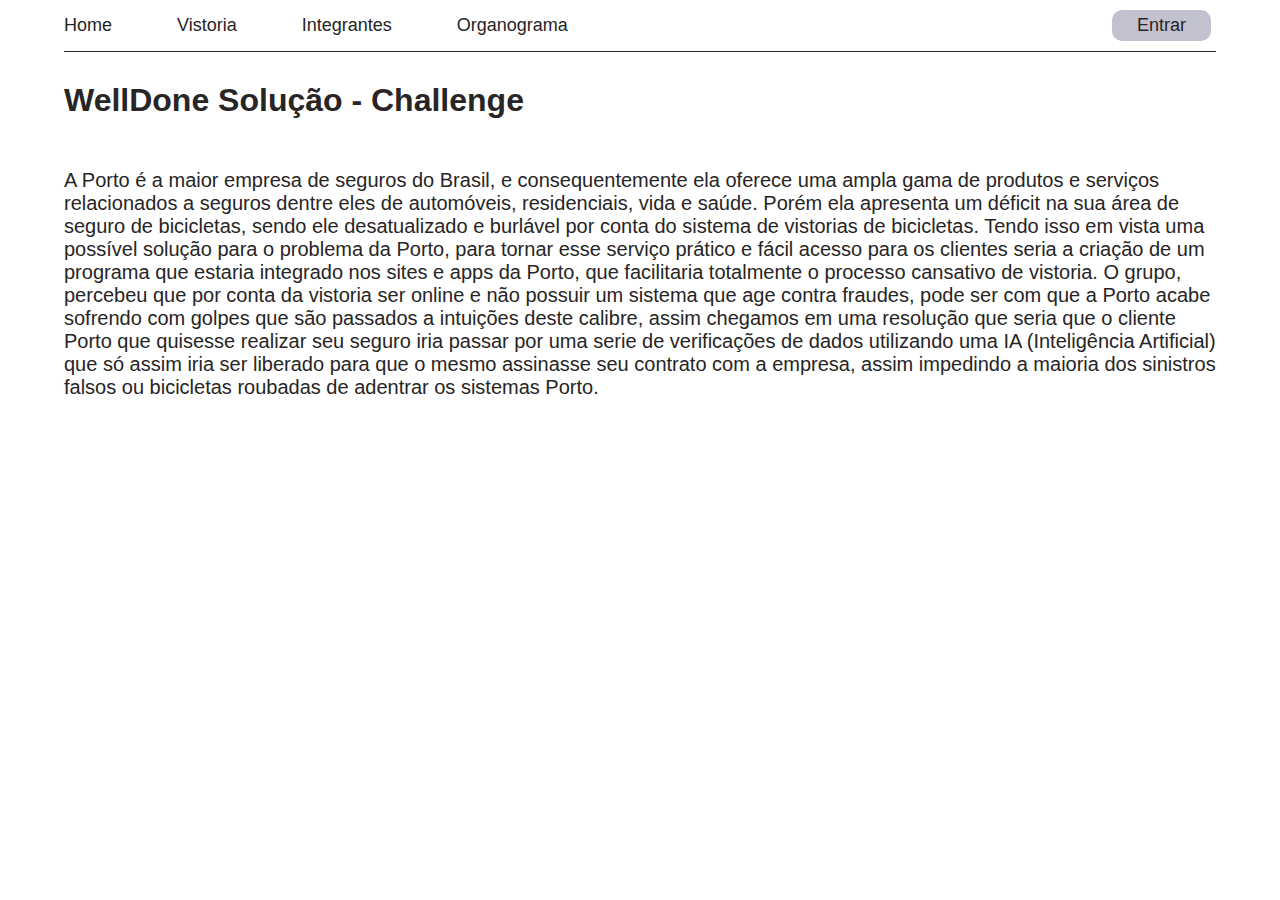
<file: index.html>
<!DOCTYPE html>
<html lang="pt-br">
<head>
    <meta charset="UTF-8">
    <meta http-equiv="X-UA-Compatible" content="IE=edge"> 
    <meta name="viewport" content="width=device-width, initial-scale=1.0">
    <link rel="stylesheet" type="text/css" href="estilo.css">
    <link rel="stylesheet" type="text/css" href="reset.css">
    <title>WellDone</title>
</head>
<body>
    <header>
        <div class="container">
            <ul class="header_menu_list">
                <!-- <img src="" alt=""> -->
                <li class="header__menu-list__item"><a href="index.html">Home</a></li>
                <li class="header__menu-list__item"><a href="vistoria.html">Vistoria</a></li>
                <li class="header__menu-list__item"><a href="integrantes.html">Integrantes</a></li>
                <li class="header__menu-list__item"><a href="organograma.html">Organograma</a></li>
            </ul>
                <a class="login_button" href="login.html">Entrar</a>
        </div>
    </header>
    <main>
        <div class="container">
            <a class="titulo">
                <h1>WellDone Solução - Challenge</h1>
            </a>
            <div class="explicacao_challenge">
                <p>
                    A Porto é a maior empresa de seguros do Brasil, e consequentemente ela oferece uma ampla gama de produtos e serviços relacionados a seguros dentre eles de automóveis, residenciais, vida e saúde.
Porém ela apresenta um déficit na sua área de seguro de bicicletas, sendo ele desatualizado e burlável por conta do sistema de vistorias de bicicletas.
Tendo isso em vista uma possível solução para o problema da Porto, para tornar esse serviço prático e fácil acesso para os clientes seria a criação de um programa que estaria integrado nos sites e apps da Porto, que facilitaria totalmente o processo cansativo de vistoria.
O grupo, percebeu que por conta da vistoria ser online e não possuir um sistema que age contra fraudes, pode ser com que a Porto acabe sofrendo com golpes que são passados a intuições deste calibre, assim chegamos em uma resolução que seria que o cliente Porto que quisesse realizar seu seguro iria passar por uma serie de verificações de dados utilizando uma IA (Inteligência Artificial) que só assim iria ser liberado para que o mesmo assinasse seu contrato com a empresa, assim impedindo a maioria dos sinistros falsos ou bicicletas roubadas de adentrar os sistemas Porto.
                </p>
            </div>
        </div>
    </main>
</body>
</html>
</file>
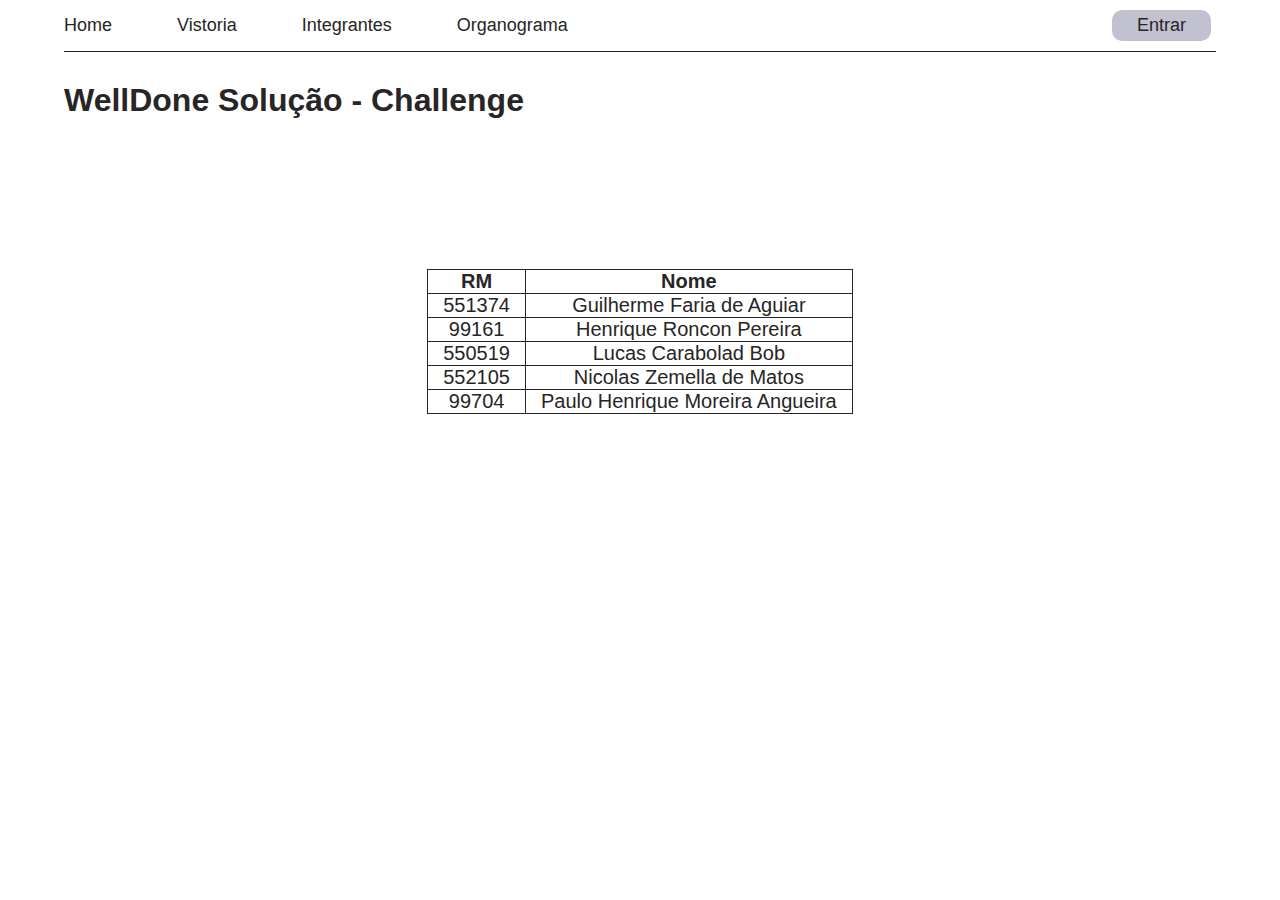
<file: integrantes.html>
<!DOCTYPE html>
<html lang="pt-br">
<head>
    <meta charset="UTF-8">
    <meta http-equiv="X-UA-Compatible" content="IE=edge"> 
    <meta name="viewport" content="width=device-width, initial-scale=1.0">
    <link rel="stylesheet" type="text/css" href="estilo.css">
    <link rel="stylesheet" type="text/css" href="reset.css">
    <title>WellDone</title>
</head>
<body>
    <header>
        <div class="container">
            <ul class="header_menu_list">
                <!-- <img src="" alt=""> -->
                <li class="header__menu-list__item"><a href="index.html">Home</a></li>
                <li class="header__menu-list__item"><a href="vistoria.html">Vistoria</a></li>
                <li class="header__menu-list__item"><a href="integrantes.html">Integrantes</a></li>
                <li class="header__menu-list__item"><a href="organograma.html">Organograma</a></li>
            </ul>
                <a class="login_button" href="login.html">Entrar</a>
        </div>
    </header>
    <main>
        <div class="container">
            <a class="titulo">
                <h1>WellDone Solução - Challenge</h1>
            </a>

            <div class="empurra"></div>

            <div class="explicacao_challenge">
                <table>
                    <tr>
                        <th>RM</th>
                        <th>Nome</th>
                    </tr>


                    <tr>
                        <td>551374</td>
                        <td>Guilherme Faria de Aguiar</td>
                    </tr>

                    <tr>
                        <td>99161</td>
                        <td>Henrique Roncon Pereira</td>
                    </tr>

                    <tr>
                        <td>550519</td>
                        <td>Lucas Carabolad Bob</td>
                    </tr>

                    <tr>
                        <td>552105</td>
                        <td>Nicolas Zemella de Matos</td>
                    </tr>

                    <tr>
                        <td>99704</td>
                        <td>Paulo Henrique Moreira Angueira</td>
                    </tr>
                </table>
                    
                
            </div>
        </div>
    </main>
</body>
</html>
</file>
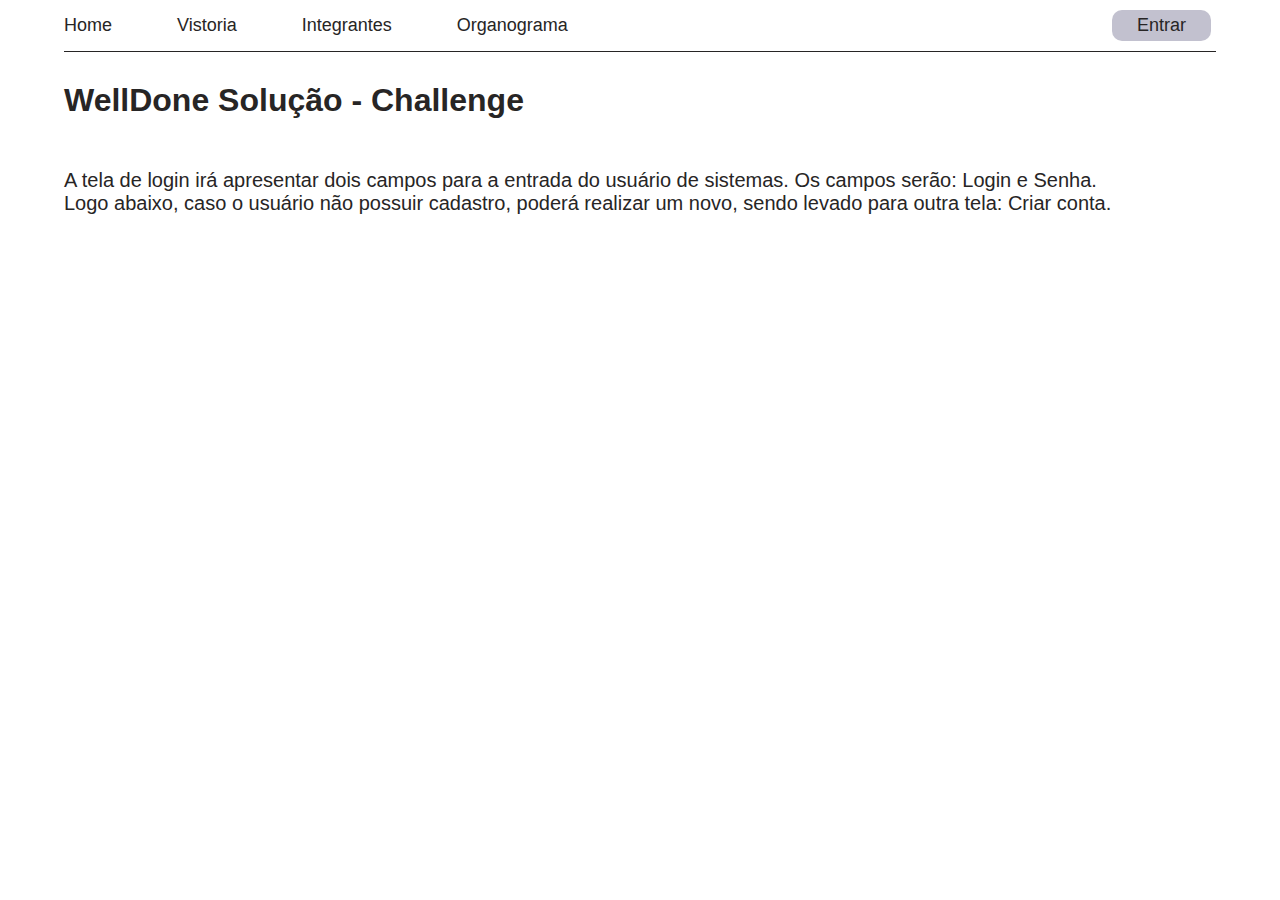
<file: login.html>
<!DOCTYPE html>
<html lang="pt-br">
<head>
    <meta charset="UTF-8">
    <meta http-equiv="X-UA-Compatible" content="IE=edge">
    <meta name="viewport" content="width=device-width, initial-scale=1.0">
    <link rel="stylesheet" type="text/css" href="estilo.css">
    <link rel="stylesheet" type="text/css" href="reset.css">
    <title>WellDone</title>
</head>
<body> 
    <header>
        <div class="container">
            <ul class="header_menu_list">
                <!-- <img src="" alt=""> -->
                <li class="header__menu-list__item"><a href="index.html">Home</a></li>
                <li class="header__menu-list__item"><a href="vistoria.html">Vistoria</a></li>
                <li class="header__menu-list__item"><a href="integrantes.html">Integrantes</a></li>
                <li class="header__menu-list__item"><a href="organograma.html">Organograma</a></li>
            </ul>
                <a class="login_button" href="login.html">Entrar</a>
        </div>
    </header>
    <main>
        <div class="container">
            <a class="titulo">
                <h1>WellDone Solução - Challenge</h1>
            </a>
            <div class="explicacao_challenge">
                <p>
                    A tela de login irá apresentar dois campos para a entrada do usuário de sistemas. Os campos serão: Login e Senha.
                    <br>Logo abaixo, caso o usuário não possuir cadastro, poderá realizar um novo, sendo levado para outra tela: Criar conta.  
                </p>
            </div>
        </div>
    </main>
</body>
</html>
</file>
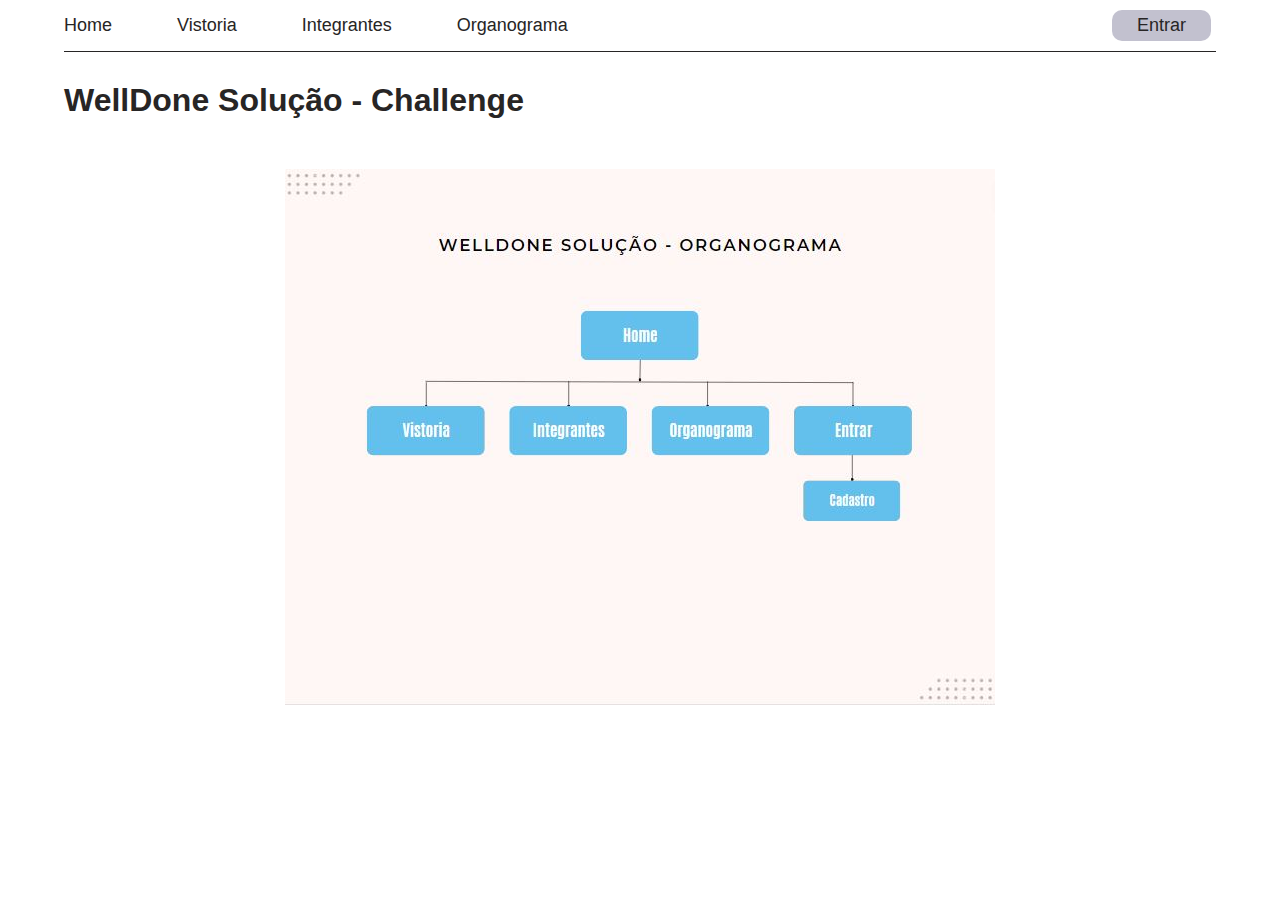
<file: organograma.html>
<!DOCTYPE html>
<html lang="pt-br">
<head>
    <meta charset="UTF-8">
    <meta http-equiv="X-UA-Compatible" content="IE=edge"> 
    <meta name="viewport" content="width=device-width, initial-scale=1.0">
    <link rel="stylesheet" type="text/css" href="estilo.css">
    <link rel="stylesheet" type="text/css" href="reset.css">
    <title>WellDone</title>
</head>
<body>
    <header>
        <div class="container">
            <ul class="header_menu_list">
                <!-- <img src="" alt=""> -->
                <li class="header__menu-list__item"><a href="index.html">Home</a></li>
                <li class="header__menu-list__item"><a href="vistoria.html">Vistoria</a></li>
                <li class="header__menu-list__item"><a href="integrantes.html">Integrantes</a></li>
                <li class="header__menu-list__item"><a href="organograma.html">Organograma</a></li>
            </ul>
                <a class="login_button" href="login.html">Entrar</a>
        </div>
    </header>
    <main>
        <div class="container">
            <a class="titulo">
                <h1>WellDone Solução - Challenge</h1>
            </a>
            <div class="explicacao_challenge">
                <div class="centralizacao_img">
                    <img class="img_organo" src="img/organograma-img.JPG" alt="imagem do organograma">
                </div>
            </div>
        </div>
    </main>
</body>
</html>
</file>
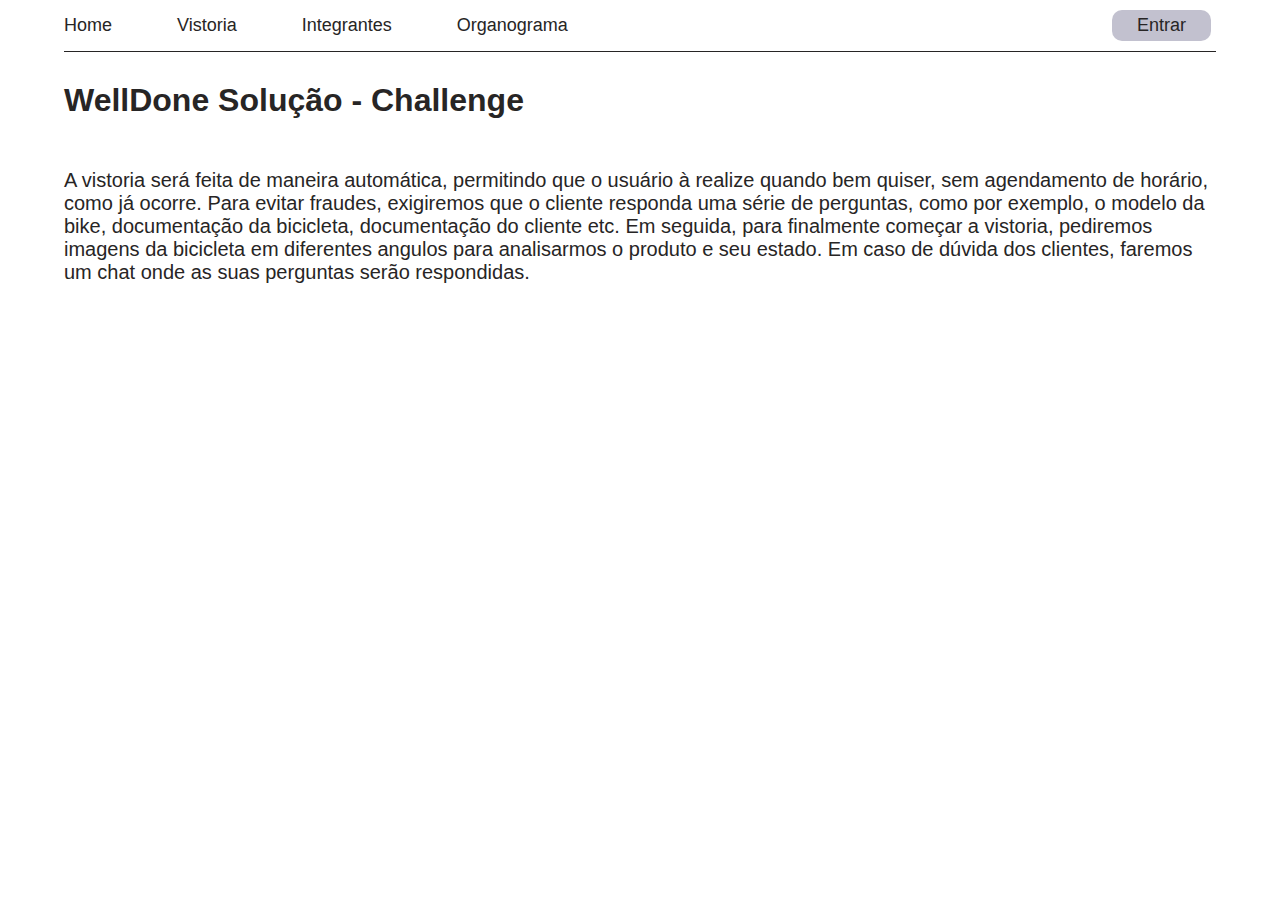
<file: vistoria.html>
<!DOCTYPE html>
<html lang="pt-br">
<head>
    <meta charset="UTF-8">
    <meta http-equiv="X-UA-Compatible" content="IE=edge">
    <meta name="viewport" content="width=device-width, initial-scale=1.0">
    <link rel="stylesheet" type="text/css" href="estilo.css"> 
    <link rel="stylesheet" type="text/css" href="reset.css">
    <title>WellDone</title>
</head>
<body>
    <header>
        <div class="container">
            <ul class="header_menu_list">
                <!-- <img src="" alt=""> -->
                <li class="header__menu-list__item"><a href="index.html">Home</a></li>
                <li class="header__menu-list__item"><a href="vistoria.html">Vistoria</a></li>
                <li class="header__menu-list__item"><a href="integrantes.html">Integrantes</a></li>
                <li class="header__menu-list__item"><a href="organograma.html">Organograma</a></li>
                
            </ul>
                <a class="login_button" href="login.html">Entrar</a>
        </div>
    </header>
    <main>
        <div class="container">
            <a class="titulo">
                <h1>WellDone Solução - Challenge</h1>
            </a>
            <div class="explicacao_challenge">
                <p>
                    A vistoria será feita de maneira automática, permitindo que o usuário à realize quando bem quiser, sem agendamento de horário, como já ocorre. Para evitar fraudes, exigiremos que o cliente responda uma série de perguntas, como por exemplo, o modelo da bike, documentação da bicicleta, documentação do cliente etc. Em seguida, para finalmente começar a vistoria, pediremos imagens da bicicleta em diferentes angulos para analisarmos o produto e seu estado. Em caso de dúvida dos clientes, faremos um chat onde as suas perguntas serão respondidas. 
                </p>
            </div>
        </div>
    </main>
</body>
</html>
</file>
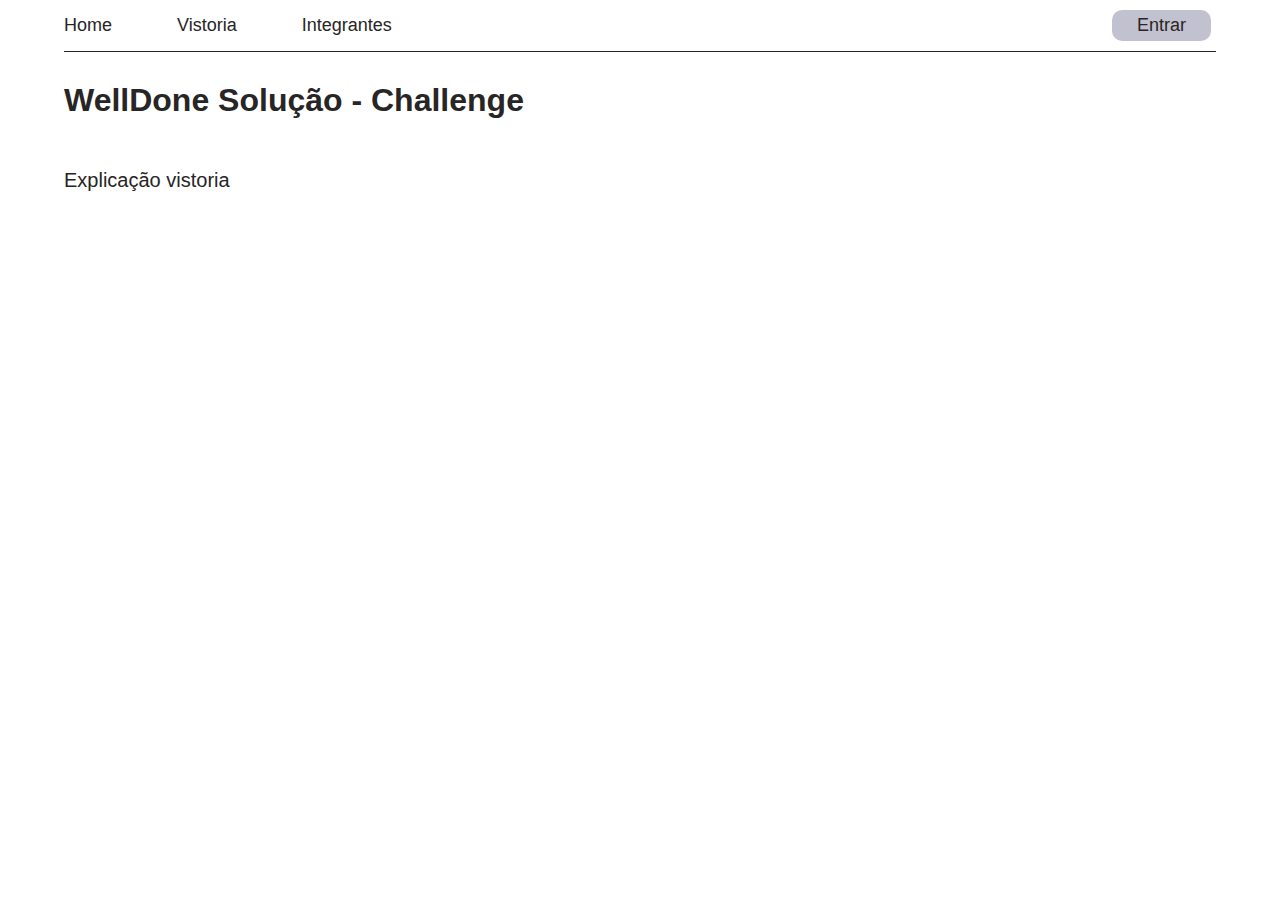
<file: WellDone-Challenge-FrontEnd/vistoria.html>
<!DOCTYPE html>
<html lang="pt-br">
<head>
    <meta charset="UTF-8">
    <meta http-equiv="X-UA-Compatible" content="IE=edge">
    <meta name="viewport" content="width=device-width, initial-scale=1.0">
    <link rel="stylesheet" type="text/css" href="estilo.css"> 
    <link rel="stylesheet" type="text/css" href="reset.css">
    <title>WellDone</title>
</head>
<body>
    <header>
        <div class="container">
            <ul class="header_menu_list">
                <!-- <img src="" alt=""> -->
                <li class="header__menu-list__item"><a href="index.html">Home</a></li>
                <li class="header__menu-list__item"><a href="vistoria.html">Vistoria</a></li>
                <li class="header__menu-list__item"><a href="integrantes.html">Integrantes</a></li>
            </ul>
                <a class="login_button" href="login.html">Entrar</a>
        </div>
    </header>
    <main>
        <div class="container">
            <a class="titulo">
                <h1>WellDone Solução - Challenge</h1>
            </a>
            <div class="explicacao_challenge">
                <p>
                    Explicação vistoria
                </p>
            </div>
        </div>
    </main>
</body>
</html>
</file>
<file: estilo.css>
*body{
    color: #FAFAFA;
}

.centralizacao_img{
    text-align: center;
}

header .container{
    display: flex;
    align-items: center; 
    justify-content: space-between;
    border-bottom: solid 1px #272525;
    font-size: 18px;
    padding: 10px 5px 10px 0px;
}

tr,th, td{
    border: 1px solid;
    text-align: center;
    padding: 0px 15px;
}

table {
    border-collapse: collapse;
    margin: auto;
    height: 60%;
}

.empurra{
    content: '';
    margin-top: 150px;
}

.container{
    width: 90%;
    margin: 0 auto;
}

main{
    margin-top: 30px;
}

.header_menu_list{
    display: flex;
    gap: 65px;
    list-style-type: none;
}

a{
    text-decoration: none;
    color: #272525;
}

.login_button{
    text-decoration: none;
    border: 1px solid black;
    border-radius: 10px;
    background-color: #C2C1CF;
    margin-left: 150px;
    border: none;
    padding: 5px 25px 5px 25px;
}

.header__menu-list__item a {
    position: relative;
    padding: 5px 0;
  }
  
  .header__menu-list__item a:before {
    content: '';
    display: block;
    position: absolute;
    bottom: 0;
    width: 0%;
    height: 2px;
    background-color: #322f2f;
    transition: 0.2s ease-in-out;
  }
  
  .header__menu-list__item a:hover::before {
    width: 100%;
  }

  .login_button:hover{
    opacity: 0.9;
}

/*.



.link_menu::before{
    content: '';
    display: block;
    position: absolute;
    bottom: 0;
    width: 0%;
    height: 3px;
    background-color:#272525;
    transition: 0.2s ease-in-out;
  }

  .link_menu:hover::before {
    width: 100%;
  }

.link_menu:hover::before{
    width: 100%;
}


/*.link_menu:hover{
    top:-2px;box-shadow:0 2px 0px rgb(0, 0, 0);
    transform: translateY(-10%);
    transition: 0.5s ease;
}*/

.titulo{
    color: #272525;
}

.explicacao_challenge{
    color: #272525;
    margin-top: 50px;
    font-size: 20px;
}
</file>
<file: WellDone-Challenge-FrontEnd/estilo.css>
*body{
    color: #FAFAFA;
}

.centralizacao_img{
    text-align: center;
}

header .container{
    display: flex;
    align-items: center; 
    justify-content: space-between;
    border-bottom: solid 1px #272525;
    font-size: 18px;
    padding: 10px 5px 10px 0px;
}

tr,th, td{
    border: 1px solid;
    text-align: center;
    padding: 0px 15px;
}

table {
    border-collapse: collapse;
    margin: auto;
    height: 60%;
}

.empurra{
    content: '';
    margin-top: 150px;
}

.container{
    width: 90%;
    margin: 0 auto;
}

main{
    margin-top: 30px;
}

.header_menu_list{
    display: flex;
    gap: 65px;
    list-style-type: none;
}

a{
    text-decoration: none;
    color: #272525;
}

.login_button{
    text-decoration: none;
    border: 1px solid black;
    border-radius: 10px;
    background-color: #C2C1CF;
    margin-left: 150px;
    border: none;
    padding: 5px 25px 5px 25px;
}

.header__menu-list__item a {
    position: relative;
    padding: 5px 0;
  }
  
  .header__menu-list__item a:before {
    content: '';
    display: block;
    position: absolute;
    bottom: 0;
    width: 0%;
    height: 2px;
    background-color: #322f2f;
    transition: 0.2s ease-in-out;
  }
  
  .header__menu-list__item a:hover::before {
    width: 100%;
  }

  .login_button:hover{
    opacity: 0.9;
}

/*.



.link_menu::before{
    content: '';
    display: block;
    position: absolute;
    bottom: 0;
    width: 0%;
    height: 3px;
    background-color:#272525;
    transition: 0.2s ease-in-out;
  }

  .link_menu:hover::before {
    width: 100%;
  }

.link_menu:hover::before{
    width: 100%;
}


/*.link_menu:hover{
    top:-2px;box-shadow:0 2px 0px rgb(0, 0, 0);
    transform: translateY(-10%);
    transition: 0.5s ease;
}*/

.titulo{
    color: #272525;
}

.explicacao_challenge{
    color: #272525;
    margin-top: 50px;
    font-size: 20px;
}
</file>
